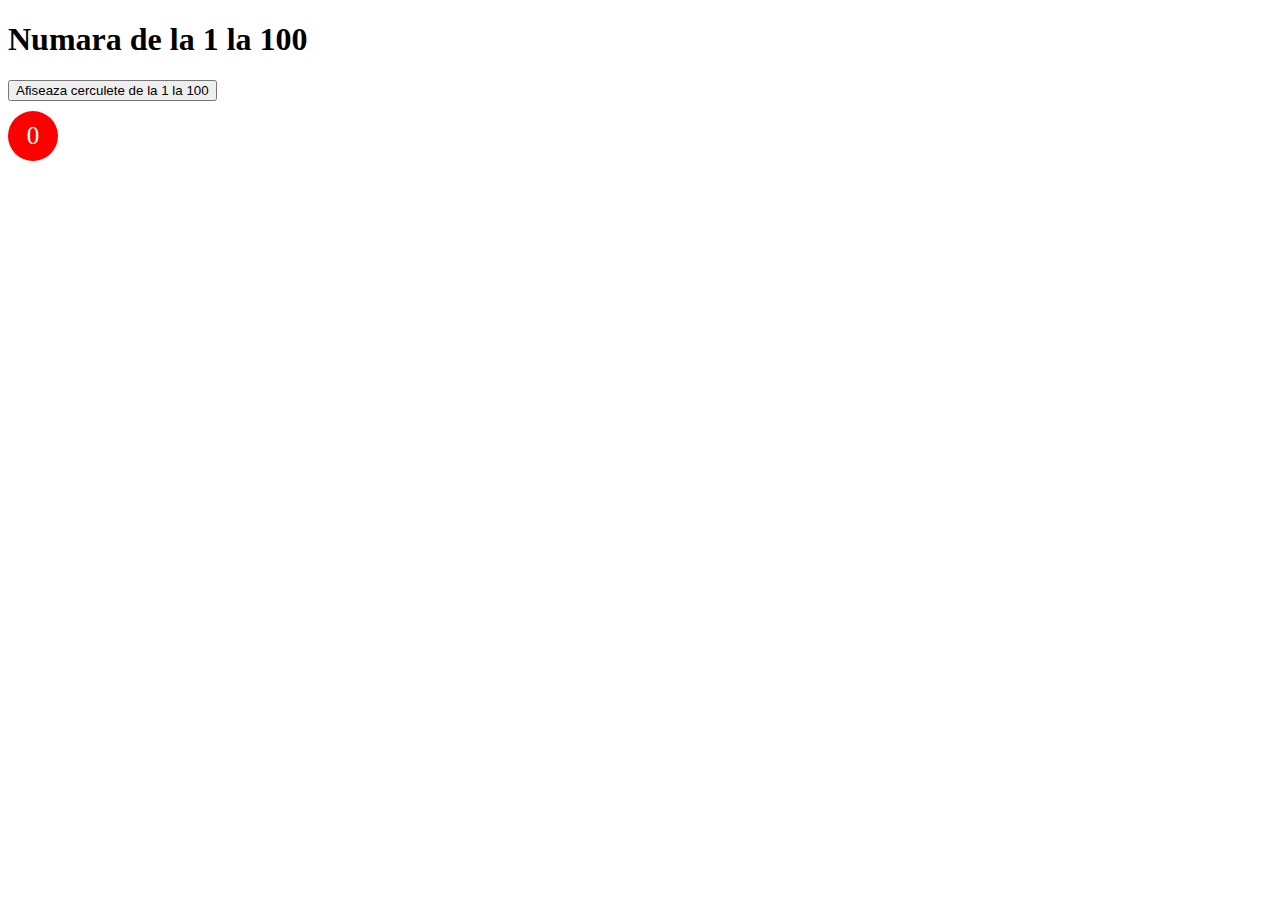
<file: exercitii/01_Numara_de_la_1_la_100/index.html>
<!DOCTYPE html>
<html lang="en">
<head>
  <meta charset="UTF-8">
  <meta name="viewport" content="width=1, initial-scale=1.0">
  <title>1 to 100</title>
  <link rel="stylesheet" href="style.css">
</head>
<body>
  <h1>Numara de la 1 la 100</h1>
  <button onclick="afiseazaCerculeteDeLa1La100()">Afiseaza cerculete de la 1 la 100</button>
<div id="container">
<div class="circle">0</div>
</div>
  <script src="app.js"></script>
</body>
</html>
</file>
<file: exercitii/01_Numara_de_la_1_la_100/style.css>
.circle {
background-color: red;
height: 50px;
width: 50px;
border-radius: 50%;
text-align: center;
font-size: 25px;
line-height: 50px;
color: white;
margin-top: 10px;
}

#container {
display: flex;
flex-wrap: wrap;
gap: 20px;
}
</file>
